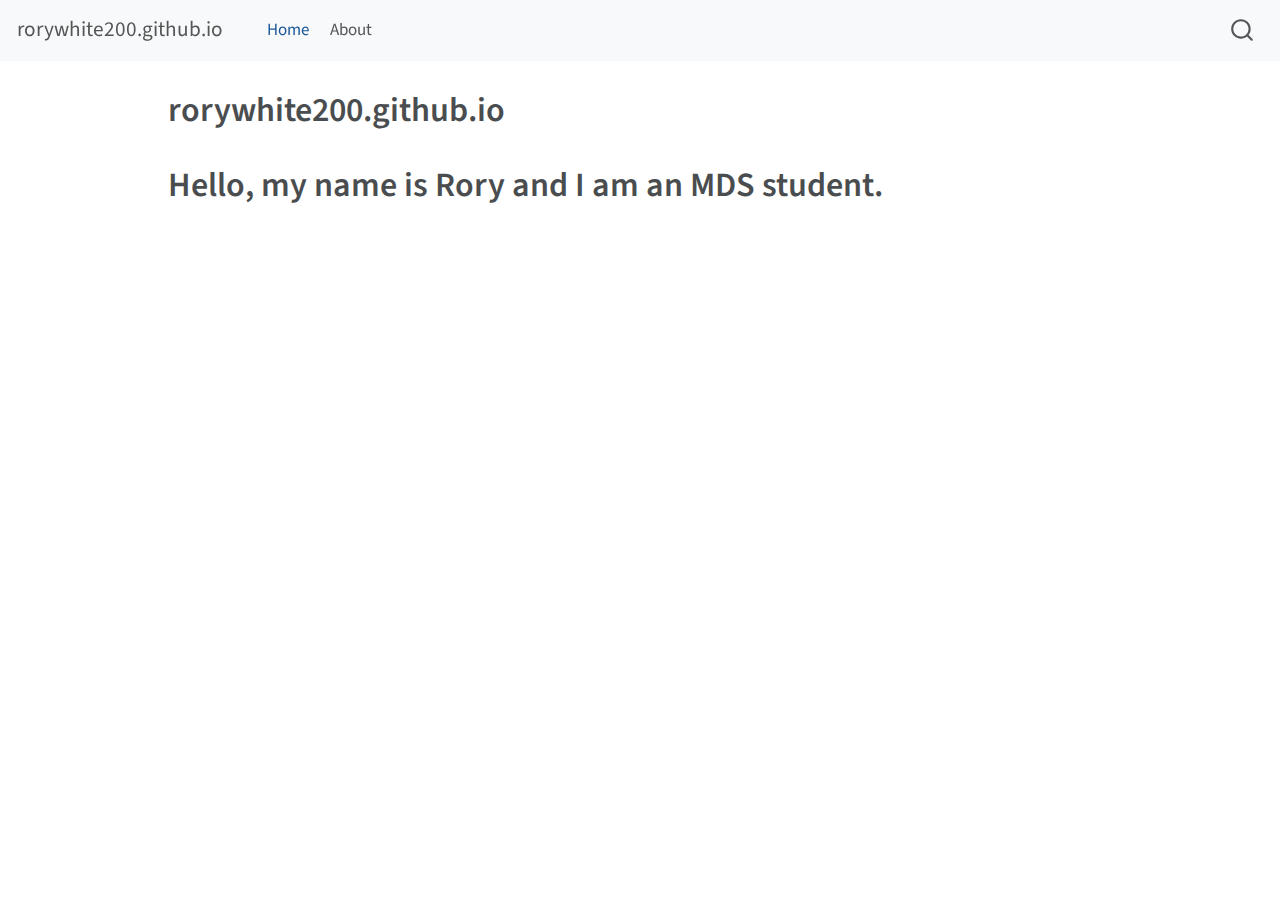
<file: docs/index.html>
<!DOCTYPE html>
<html xmlns="http://www.w3.org/1999/xhtml" lang="en" xml:lang="en"><head>

<meta charset="utf-8">
<meta name="generator" content="quarto-1.3.450">

<meta name="viewport" content="width=device-width, initial-scale=1.0, user-scalable=yes">


<title>rorywhite200.github.io</title>
<style>
code{white-space: pre-wrap;}
span.smallcaps{font-variant: small-caps;}
div.columns{display: flex; gap: min(4vw, 1.5em);}
div.column{flex: auto; overflow-x: auto;}
div.hanging-indent{margin-left: 1.5em; text-indent: -1.5em;}
ul.task-list{list-style: none;}
ul.task-list li input[type="checkbox"] {
  width: 0.8em;
  margin: 0 0.8em 0.2em -1em; /* quarto-specific, see https://github.com/quarto-dev/quarto-cli/issues/4556 */ 
  vertical-align: middle;
}
</style>


<script src="site_libs/quarto-nav/quarto-nav.js"></script>
<script src="site_libs/quarto-nav/headroom.min.js"></script>
<script src="site_libs/clipboard/clipboard.min.js"></script>
<script src="site_libs/quarto-search/autocomplete.umd.js"></script>
<script src="site_libs/quarto-search/fuse.min.js"></script>
<script src="site_libs/quarto-search/quarto-search.js"></script>
<meta name="quarto:offset" content="./">
<script src="site_libs/quarto-html/quarto.js"></script>
<script src="site_libs/quarto-html/popper.min.js"></script>
<script src="site_libs/quarto-html/tippy.umd.min.js"></script>
<script src="site_libs/quarto-html/anchor.min.js"></script>
<link href="site_libs/quarto-html/tippy.css" rel="stylesheet">
<link href="site_libs/quarto-html/quarto-syntax-highlighting.css" rel="stylesheet" id="quarto-text-highlighting-styles">
<script src="site_libs/bootstrap/bootstrap.min.js"></script>
<link href="site_libs/bootstrap/bootstrap-icons.css" rel="stylesheet">
<link href="site_libs/bootstrap/bootstrap.min.css" rel="stylesheet" id="quarto-bootstrap" data-mode="light">
<script id="quarto-search-options" type="application/json">{
  "location": "navbar",
  "copy-button": false,
  "collapse-after": 3,
  "panel-placement": "end",
  "type": "overlay",
  "limit": 20,
  "language": {
    "search-no-results-text": "No results",
    "search-matching-documents-text": "matching documents",
    "search-copy-link-title": "Copy link to search",
    "search-hide-matches-text": "Hide additional matches",
    "search-more-match-text": "more match in this document",
    "search-more-matches-text": "more matches in this document",
    "search-clear-button-title": "Clear",
    "search-detached-cancel-button-title": "Cancel",
    "search-submit-button-title": "Submit",
    "search-label": "Search"
  }
}</script>


<link rel="stylesheet" href="styles.css">
</head>

<body class="nav-fixed">

<div id="quarto-search-results"></div>
  <header id="quarto-header" class="headroom fixed-top">
    <nav class="navbar navbar-expand-lg navbar-dark ">
      <div class="navbar-container container-fluid">
      <div class="navbar-brand-container">
    <a class="navbar-brand" href="./index.html">
    <span class="navbar-title">rorywhite200.github.io</span>
    </a>
  </div>
            <div id="quarto-search" class="" title="Search"></div>
          <button class="navbar-toggler" type="button" data-bs-toggle="collapse" data-bs-target="#navbarCollapse" aria-controls="navbarCollapse" aria-expanded="false" aria-label="Toggle navigation" onclick="if (window.quartoToggleHeadroom) { window.quartoToggleHeadroom(); }">
  <span class="navbar-toggler-icon"></span>
</button>
          <div class="collapse navbar-collapse" id="navbarCollapse">
            <ul class="navbar-nav navbar-nav-scroll me-auto">
  <li class="nav-item">
    <a class="nav-link active" href="./index.html" rel="" target="" aria-current="page">
 <span class="menu-text">Home</span></a>
  </li>  
  <li class="nav-item">
    <a class="nav-link" href="./about.html" rel="" target="">
 <span class="menu-text">About</span></a>
  </li>  
</ul>
            <div class="quarto-navbar-tools ms-auto">
</div>
          </div> <!-- /navcollapse -->
      </div> <!-- /container-fluid -->
    </nav>
</header>
<!-- content -->
<div id="quarto-content" class="quarto-container page-columns page-rows-contents page-layout-article page-navbar">
<!-- sidebar -->
<!-- margin-sidebar -->
    <div id="quarto-margin-sidebar" class="sidebar margin-sidebar">
        
    </div>
<!-- main -->
<main class="content" id="quarto-document-content">

<header id="title-block-header" class="quarto-title-block default">
<div class="quarto-title">
<h1 class="title">rorywhite200.github.io</h1>
</div>



<div class="quarto-title-meta">

    
  
    
  </div>
  

</header>

<h1>
Hello, my name is Rory and I am an MDS student.
</h1>



</main> <!-- /main -->
<script id="quarto-html-after-body" type="application/javascript">
window.document.addEventListener("DOMContentLoaded", function (event) {
  const toggleBodyColorMode = (bsSheetEl) => {
    const mode = bsSheetEl.getAttribute("data-mode");
    const bodyEl = window.document.querySelector("body");
    if (mode === "dark") {
      bodyEl.classList.add("quarto-dark");
      bodyEl.classList.remove("quarto-light");
    } else {
      bodyEl.classList.add("quarto-light");
      bodyEl.classList.remove("quarto-dark");
    }
  }
  const toggleBodyColorPrimary = () => {
    const bsSheetEl = window.document.querySelector("link#quarto-bootstrap");
    if (bsSheetEl) {
      toggleBodyColorMode(bsSheetEl);
    }
  }
  toggleBodyColorPrimary();  
  const icon = "";
  const anchorJS = new window.AnchorJS();
  anchorJS.options = {
    placement: 'right',
    icon: icon
  };
  anchorJS.add('.anchored');
  const isCodeAnnotation = (el) => {
    for (const clz of el.classList) {
      if (clz.startsWith('code-annotation-')) {                     
        return true;
      }
    }
    return false;
  }
  const clipboard = new window.ClipboardJS('.code-copy-button', {
    text: function(trigger) {
      const codeEl = trigger.previousElementSibling.cloneNode(true);
      for (const childEl of codeEl.children) {
        if (isCodeAnnotation(childEl)) {
          childEl.remove();
        }
      }
      return codeEl.innerText;
    }
  });
  clipboard.on('success', function(e) {
    // button target
    const button = e.trigger;
    // don't keep focus
    button.blur();
    // flash "checked"
    button.classList.add('code-copy-button-checked');
    var currentTitle = button.getAttribute("title");
    button.setAttribute("title", "Copied!");
    let tooltip;
    if (window.bootstrap) {
      button.setAttribute("data-bs-toggle", "tooltip");
      button.setAttribute("data-bs-placement", "left");
      button.setAttribute("data-bs-title", "Copied!");
      tooltip = new bootstrap.Tooltip(button, 
        { trigger: "manual", 
          customClass: "code-copy-button-tooltip",
          offset: [0, -8]});
      tooltip.show();    
    }
    setTimeout(function() {
      if (tooltip) {
        tooltip.hide();
        button.removeAttribute("data-bs-title");
        button.removeAttribute("data-bs-toggle");
        button.removeAttribute("data-bs-placement");
      }
      button.setAttribute("title", currentTitle);
      button.classList.remove('code-copy-button-checked');
    }, 1000);
    // clear code selection
    e.clearSelection();
  });
  function tippyHover(el, contentFn) {
    const config = {
      allowHTML: true,
      content: contentFn,
      maxWidth: 500,
      delay: 100,
      arrow: false,
      appendTo: function(el) {
          return el.parentElement;
      },
      interactive: true,
      interactiveBorder: 10,
      theme: 'quarto',
      placement: 'bottom-start'
    };
    window.tippy(el, config); 
  }
  const noterefs = window.document.querySelectorAll('a[role="doc-noteref"]');
  for (var i=0; i<noterefs.length; i++) {
    const ref = noterefs[i];
    tippyHover(ref, function() {
      // use id or data attribute instead here
      let href = ref.getAttribute('data-footnote-href') || ref.getAttribute('href');
      try { href = new URL(href).hash; } catch {}
      const id = href.replace(/^#\/?/, "");
      const note = window.document.getElementById(id);
      return note.innerHTML;
    });
  }
      let selectedAnnoteEl;
      const selectorForAnnotation = ( cell, annotation) => {
        let cellAttr = 'data-code-cell="' + cell + '"';
        let lineAttr = 'data-code-annotation="' +  annotation + '"';
        const selector = 'span[' + cellAttr + '][' + lineAttr + ']';
        return selector;
      }
      const selectCodeLines = (annoteEl) => {
        const doc = window.document;
        const targetCell = annoteEl.getAttribute("data-target-cell");
        const targetAnnotation = annoteEl.getAttribute("data-target-annotation");
        const annoteSpan = window.document.querySelector(selectorForAnnotation(targetCell, targetAnnotation));
        const lines = annoteSpan.getAttribute("data-code-lines").split(",");
        const lineIds = lines.map((line) => {
          return targetCell + "-" + line;
        })
        let top = null;
        let height = null;
        let parent = null;
        if (lineIds.length > 0) {
            //compute the position of the single el (top and bottom and make a div)
            const el = window.document.getElementById(lineIds[0]);
            top = el.offsetTop;
            height = el.offsetHeight;
            parent = el.parentElement.parentElement;
          if (lineIds.length > 1) {
            const lastEl = window.document.getElementById(lineIds[lineIds.length - 1]);
            const bottom = lastEl.offsetTop + lastEl.offsetHeight;
            height = bottom - top;
          }
          if (top !== null && height !== null && parent !== null) {
            // cook up a div (if necessary) and position it 
            let div = window.document.getElementById("code-annotation-line-highlight");
            if (div === null) {
              div = window.document.createElement("div");
              div.setAttribute("id", "code-annotation-line-highlight");
              div.style.position = 'absolute';
              parent.appendChild(div);
            }
            div.style.top = top - 2 + "px";
            div.style.height = height + 4 + "px";
            let gutterDiv = window.document.getElementById("code-annotation-line-highlight-gutter");
            if (gutterDiv === null) {
              gutterDiv = window.document.createElement("div");
              gutterDiv.setAttribute("id", "code-annotation-line-highlight-gutter");
              gutterDiv.style.position = 'absolute';
              const codeCell = window.document.getElementById(targetCell);
              const gutter = codeCell.querySelector('.code-annotation-gutter');
              gutter.appendChild(gutterDiv);
            }
            gutterDiv.style.top = top - 2 + "px";
            gutterDiv.style.height = height + 4 + "px";
          }
          selectedAnnoteEl = annoteEl;
        }
      };
      const unselectCodeLines = () => {
        const elementsIds = ["code-annotation-line-highlight", "code-annotation-line-highlight-gutter"];
        elementsIds.forEach((elId) => {
          const div = window.document.getElementById(elId);
          if (div) {
            div.remove();
          }
        });
        selectedAnnoteEl = undefined;
      };
      // Attach click handler to the DT
      const annoteDls = window.document.querySelectorAll('dt[data-target-cell]');
      for (const annoteDlNode of annoteDls) {
        annoteDlNode.addEventListener('click', (event) => {
          const clickedEl = event.target;
          if (clickedEl !== selectedAnnoteEl) {
            unselectCodeLines();
            const activeEl = window.document.querySelector('dt[data-target-cell].code-annotation-active');
            if (activeEl) {
              activeEl.classList.remove('code-annotation-active');
            }
            selectCodeLines(clickedEl);
            clickedEl.classList.add('code-annotation-active');
          } else {
            // Unselect the line
            unselectCodeLines();
            clickedEl.classList.remove('code-annotation-active');
          }
        });
      }
  const findCites = (el) => {
    const parentEl = el.parentElement;
    if (parentEl) {
      const cites = parentEl.dataset.cites;
      if (cites) {
        return {
          el,
          cites: cites.split(' ')
        };
      } else {
        return findCites(el.parentElement)
      }
    } else {
      return undefined;
    }
  };
  var bibliorefs = window.document.querySelectorAll('a[role="doc-biblioref"]');
  for (var i=0; i<bibliorefs.length; i++) {
    const ref = bibliorefs[i];
    const citeInfo = findCites(ref);
    if (citeInfo) {
      tippyHover(citeInfo.el, function() {
        var popup = window.document.createElement('div');
        citeInfo.cites.forEach(function(cite) {
          var citeDiv = window.document.createElement('div');
          citeDiv.classList.add('hanging-indent');
          citeDiv.classList.add('csl-entry');
          var biblioDiv = window.document.getElementById('ref-' + cite);
          if (biblioDiv) {
            citeDiv.innerHTML = biblioDiv.innerHTML;
          }
          popup.appendChild(citeDiv);
        });
        return popup.innerHTML;
      });
    }
  }
});
</script>
</div> <!-- /content -->



</body></html>
</file>
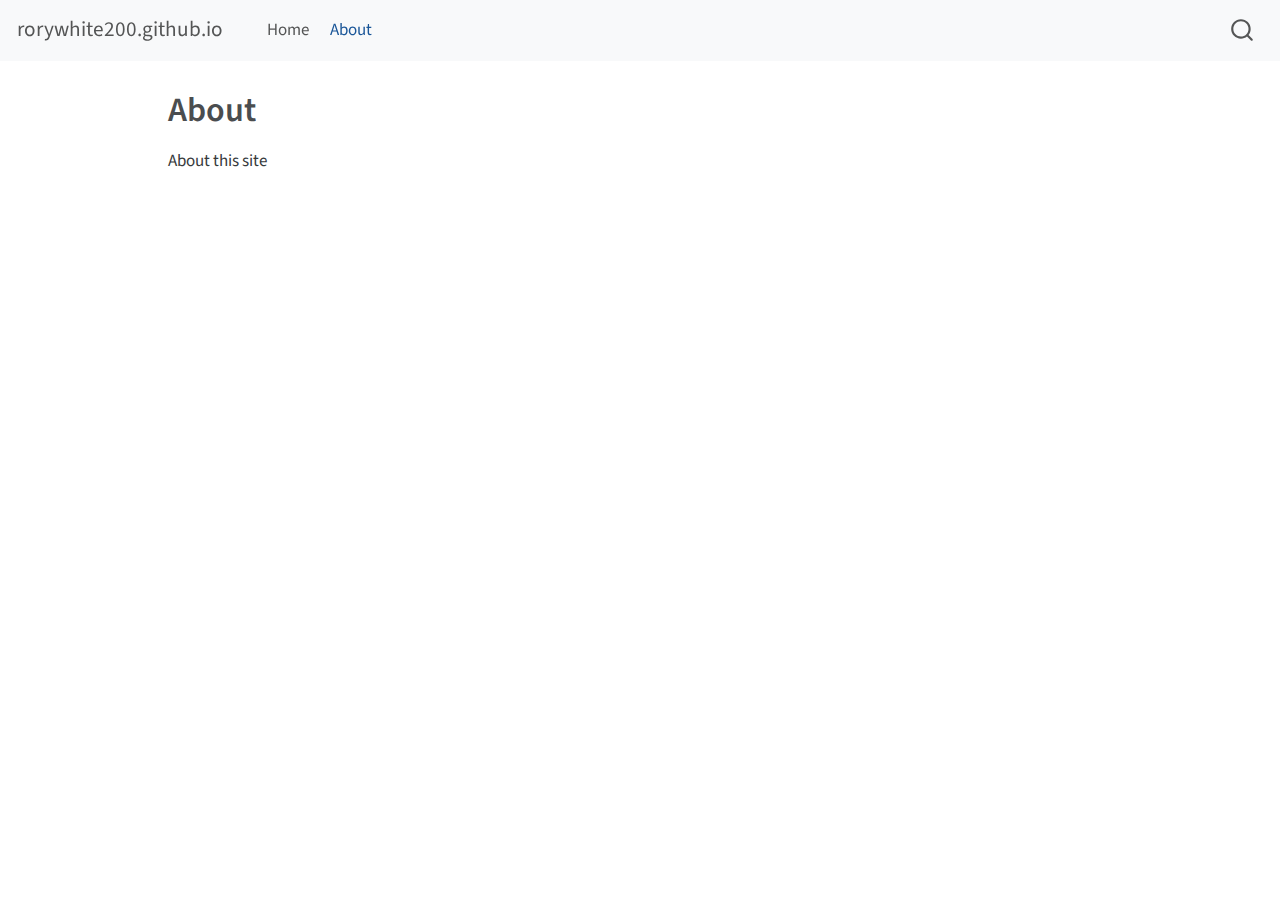
<file: docs/about.html>
<!DOCTYPE html>
<html xmlns="http://www.w3.org/1999/xhtml" lang="en" xml:lang="en"><head>

<meta charset="utf-8">
<meta name="generator" content="quarto-1.3.450">

<meta name="viewport" content="width=device-width, initial-scale=1.0, user-scalable=yes">


<title>rorywhite200.github.io - About</title>
<style>
code{white-space: pre-wrap;}
span.smallcaps{font-variant: small-caps;}
div.columns{display: flex; gap: min(4vw, 1.5em);}
div.column{flex: auto; overflow-x: auto;}
div.hanging-indent{margin-left: 1.5em; text-indent: -1.5em;}
ul.task-list{list-style: none;}
ul.task-list li input[type="checkbox"] {
  width: 0.8em;
  margin: 0 0.8em 0.2em -1em; /* quarto-specific, see https://github.com/quarto-dev/quarto-cli/issues/4556 */ 
  vertical-align: middle;
}
</style>


<script src="site_libs/quarto-nav/quarto-nav.js"></script>
<script src="site_libs/quarto-nav/headroom.min.js"></script>
<script src="site_libs/clipboard/clipboard.min.js"></script>
<script src="site_libs/quarto-search/autocomplete.umd.js"></script>
<script src="site_libs/quarto-search/fuse.min.js"></script>
<script src="site_libs/quarto-search/quarto-search.js"></script>
<meta name="quarto:offset" content="./">
<script src="site_libs/quarto-html/quarto.js"></script>
<script src="site_libs/quarto-html/popper.min.js"></script>
<script src="site_libs/quarto-html/tippy.umd.min.js"></script>
<script src="site_libs/quarto-html/anchor.min.js"></script>
<link href="site_libs/quarto-html/tippy.css" rel="stylesheet">
<link href="site_libs/quarto-html/quarto-syntax-highlighting.css" rel="stylesheet" id="quarto-text-highlighting-styles">
<script src="site_libs/bootstrap/bootstrap.min.js"></script>
<link href="site_libs/bootstrap/bootstrap-icons.css" rel="stylesheet">
<link href="site_libs/bootstrap/bootstrap.min.css" rel="stylesheet" id="quarto-bootstrap" data-mode="light">
<script id="quarto-search-options" type="application/json">{
  "location": "navbar",
  "copy-button": false,
  "collapse-after": 3,
  "panel-placement": "end",
  "type": "overlay",
  "limit": 20,
  "language": {
    "search-no-results-text": "No results",
    "search-matching-documents-text": "matching documents",
    "search-copy-link-title": "Copy link to search",
    "search-hide-matches-text": "Hide additional matches",
    "search-more-match-text": "more match in this document",
    "search-more-matches-text": "more matches in this document",
    "search-clear-button-title": "Clear",
    "search-detached-cancel-button-title": "Cancel",
    "search-submit-button-title": "Submit",
    "search-label": "Search"
  }
}</script>


<link rel="stylesheet" href="styles.css">
</head>

<body class="nav-fixed">

<div id="quarto-search-results"></div>
  <header id="quarto-header" class="headroom fixed-top">
    <nav class="navbar navbar-expand-lg navbar-dark ">
      <div class="navbar-container container-fluid">
      <div class="navbar-brand-container">
    <a class="navbar-brand" href="./index.html">
    <span class="navbar-title">rorywhite200.github.io</span>
    </a>
  </div>
            <div id="quarto-search" class="" title="Search"></div>
          <button class="navbar-toggler" type="button" data-bs-toggle="collapse" data-bs-target="#navbarCollapse" aria-controls="navbarCollapse" aria-expanded="false" aria-label="Toggle navigation" onclick="if (window.quartoToggleHeadroom) { window.quartoToggleHeadroom(); }">
  <span class="navbar-toggler-icon"></span>
</button>
          <div class="collapse navbar-collapse" id="navbarCollapse">
            <ul class="navbar-nav navbar-nav-scroll me-auto">
  <li class="nav-item">
    <a class="nav-link" href="./index.html" rel="" target="">
 <span class="menu-text">Home</span></a>
  </li>  
  <li class="nav-item">
    <a class="nav-link active" href="./about.html" rel="" target="" aria-current="page">
 <span class="menu-text">About</span></a>
  </li>  
</ul>
            <div class="quarto-navbar-tools ms-auto">
</div>
          </div> <!-- /navcollapse -->
      </div> <!-- /container-fluid -->
    </nav>
</header>
<!-- content -->
<div id="quarto-content" class="quarto-container page-columns page-rows-contents page-layout-article page-navbar">
<!-- sidebar -->
<!-- margin-sidebar -->
    <div id="quarto-margin-sidebar" class="sidebar margin-sidebar">
        
    </div>
<!-- main -->
<main class="content" id="quarto-document-content">

<header id="title-block-header" class="quarto-title-block default">
<div class="quarto-title">
<h1 class="title">About</h1>
</div>



<div class="quarto-title-meta">

    
  
    
  </div>
  

</header>

<p>About this site</p>



</main> <!-- /main -->
<script id="quarto-html-after-body" type="application/javascript">
window.document.addEventListener("DOMContentLoaded", function (event) {
  const toggleBodyColorMode = (bsSheetEl) => {
    const mode = bsSheetEl.getAttribute("data-mode");
    const bodyEl = window.document.querySelector("body");
    if (mode === "dark") {
      bodyEl.classList.add("quarto-dark");
      bodyEl.classList.remove("quarto-light");
    } else {
      bodyEl.classList.add("quarto-light");
      bodyEl.classList.remove("quarto-dark");
    }
  }
  const toggleBodyColorPrimary = () => {
    const bsSheetEl = window.document.querySelector("link#quarto-bootstrap");
    if (bsSheetEl) {
      toggleBodyColorMode(bsSheetEl);
    }
  }
  toggleBodyColorPrimary();  
  const icon = "";
  const anchorJS = new window.AnchorJS();
  anchorJS.options = {
    placement: 'right',
    icon: icon
  };
  anchorJS.add('.anchored');
  const isCodeAnnotation = (el) => {
    for (const clz of el.classList) {
      if (clz.startsWith('code-annotation-')) {                     
        return true;
      }
    }
    return false;
  }
  const clipboard = new window.ClipboardJS('.code-copy-button', {
    text: function(trigger) {
      const codeEl = trigger.previousElementSibling.cloneNode(true);
      for (const childEl of codeEl.children) {
        if (isCodeAnnotation(childEl)) {
          childEl.remove();
        }
      }
      return codeEl.innerText;
    }
  });
  clipboard.on('success', function(e) {
    // button target
    const button = e.trigger;
    // don't keep focus
    button.blur();
    // flash "checked"
    button.classList.add('code-copy-button-checked');
    var currentTitle = button.getAttribute("title");
    button.setAttribute("title", "Copied!");
    let tooltip;
    if (window.bootstrap) {
      button.setAttribute("data-bs-toggle", "tooltip");
      button.setAttribute("data-bs-placement", "left");
      button.setAttribute("data-bs-title", "Copied!");
      tooltip = new bootstrap.Tooltip(button, 
        { trigger: "manual", 
          customClass: "code-copy-button-tooltip",
          offset: [0, -8]});
      tooltip.show();    
    }
    setTimeout(function() {
      if (tooltip) {
        tooltip.hide();
        button.removeAttribute("data-bs-title");
        button.removeAttribute("data-bs-toggle");
        button.removeAttribute("data-bs-placement");
      }
      button.setAttribute("title", currentTitle);
      button.classList.remove('code-copy-button-checked');
    }, 1000);
    // clear code selection
    e.clearSelection();
  });
  function tippyHover(el, contentFn) {
    const config = {
      allowHTML: true,
      content: contentFn,
      maxWidth: 500,
      delay: 100,
      arrow: false,
      appendTo: function(el) {
          return el.parentElement;
      },
      interactive: true,
      interactiveBorder: 10,
      theme: 'quarto',
      placement: 'bottom-start'
    };
    window.tippy(el, config); 
  }
  const noterefs = window.document.querySelectorAll('a[role="doc-noteref"]');
  for (var i=0; i<noterefs.length; i++) {
    const ref = noterefs[i];
    tippyHover(ref, function() {
      // use id or data attribute instead here
      let href = ref.getAttribute('data-footnote-href') || ref.getAttribute('href');
      try { href = new URL(href).hash; } catch {}
      const id = href.replace(/^#\/?/, "");
      const note = window.document.getElementById(id);
      return note.innerHTML;
    });
  }
      let selectedAnnoteEl;
      const selectorForAnnotation = ( cell, annotation) => {
        let cellAttr = 'data-code-cell="' + cell + '"';
        let lineAttr = 'data-code-annotation="' +  annotation + '"';
        const selector = 'span[' + cellAttr + '][' + lineAttr + ']';
        return selector;
      }
      const selectCodeLines = (annoteEl) => {
        const doc = window.document;
        const targetCell = annoteEl.getAttribute("data-target-cell");
        const targetAnnotation = annoteEl.getAttribute("data-target-annotation");
        const annoteSpan = window.document.querySelector(selectorForAnnotation(targetCell, targetAnnotation));
        const lines = annoteSpan.getAttribute("data-code-lines").split(",");
        const lineIds = lines.map((line) => {
          return targetCell + "-" + line;
        })
        let top = null;
        let height = null;
        let parent = null;
        if (lineIds.length > 0) {
            //compute the position of the single el (top and bottom and make a div)
            const el = window.document.getElementById(lineIds[0]);
            top = el.offsetTop;
            height = el.offsetHeight;
            parent = el.parentElement.parentElement;
          if (lineIds.length > 1) {
            const lastEl = window.document.getElementById(lineIds[lineIds.length - 1]);
            const bottom = lastEl.offsetTop + lastEl.offsetHeight;
            height = bottom - top;
          }
          if (top !== null && height !== null && parent !== null) {
            // cook up a div (if necessary) and position it 
            let div = window.document.getElementById("code-annotation-line-highlight");
            if (div === null) {
              div = window.document.createElement("div");
              div.setAttribute("id", "code-annotation-line-highlight");
              div.style.position = 'absolute';
              parent.appendChild(div);
            }
            div.style.top = top - 2 + "px";
            div.style.height = height + 4 + "px";
            let gutterDiv = window.document.getElementById("code-annotation-line-highlight-gutter");
            if (gutterDiv === null) {
              gutterDiv = window.document.createElement("div");
              gutterDiv.setAttribute("id", "code-annotation-line-highlight-gutter");
              gutterDiv.style.position = 'absolute';
              const codeCell = window.document.getElementById(targetCell);
              const gutter = codeCell.querySelector('.code-annotation-gutter');
              gutter.appendChild(gutterDiv);
            }
            gutterDiv.style.top = top - 2 + "px";
            gutterDiv.style.height = height + 4 + "px";
          }
          selectedAnnoteEl = annoteEl;
        }
      };
      const unselectCodeLines = () => {
        const elementsIds = ["code-annotation-line-highlight", "code-annotation-line-highlight-gutter"];
        elementsIds.forEach((elId) => {
          const div = window.document.getElementById(elId);
          if (div) {
            div.remove();
          }
        });
        selectedAnnoteEl = undefined;
      };
      // Attach click handler to the DT
      const annoteDls = window.document.querySelectorAll('dt[data-target-cell]');
      for (const annoteDlNode of annoteDls) {
        annoteDlNode.addEventListener('click', (event) => {
          const clickedEl = event.target;
          if (clickedEl !== selectedAnnoteEl) {
            unselectCodeLines();
            const activeEl = window.document.querySelector('dt[data-target-cell].code-annotation-active');
            if (activeEl) {
              activeEl.classList.remove('code-annotation-active');
            }
            selectCodeLines(clickedEl);
            clickedEl.classList.add('code-annotation-active');
          } else {
            // Unselect the line
            unselectCodeLines();
            clickedEl.classList.remove('code-annotation-active');
          }
        });
      }
  const findCites = (el) => {
    const parentEl = el.parentElement;
    if (parentEl) {
      const cites = parentEl.dataset.cites;
      if (cites) {
        return {
          el,
          cites: cites.split(' ')
        };
      } else {
        return findCites(el.parentElement)
      }
    } else {
      return undefined;
    }
  };
  var bibliorefs = window.document.querySelectorAll('a[role="doc-biblioref"]');
  for (var i=0; i<bibliorefs.length; i++) {
    const ref = bibliorefs[i];
    const citeInfo = findCites(ref);
    if (citeInfo) {
      tippyHover(citeInfo.el, function() {
        var popup = window.document.createElement('div');
        citeInfo.cites.forEach(function(cite) {
          var citeDiv = window.document.createElement('div');
          citeDiv.classList.add('hanging-indent');
          citeDiv.classList.add('csl-entry');
          var biblioDiv = window.document.getElementById('ref-' + cite);
          if (biblioDiv) {
            citeDiv.innerHTML = biblioDiv.innerHTML;
          }
          popup.appendChild(citeDiv);
        });
        return popup.innerHTML;
      });
    }
  }
});
</script>
</div> <!-- /content -->



</body></html>
</file>
<file: docs/site_libs/quarto-html/tippy.css>
.tippy-box[data-animation=fade][data-state=hidden]{opacity:0}[data-tippy-root]{max-width:calc(100vw - 10px)}.tippy-box{position:relative;background-color:#333;color:#fff;border-radius:4px;font-size:14px;line-height:1.4;white-space:normal;outline:0;transition-property:transform,visibility,opacity}.tippy-box[data-placement^=top]>.tippy-arrow{bottom:0}.tippy-box[data-placement^=top]>.tippy-arrow:before{bottom:-7px;left:0;border-width:8px 8px 0;border-top-color:initial;transform-origin:center top}.tippy-box[data-placement^=bottom]>.tippy-arrow{top:0}.tippy-box[data-placement^=bottom]>.tippy-arrow:before{top:-7px;left:0;border-width:0 8px 8px;border-bottom-color:initial;transform-origin:center bottom}.tippy-box[data-placement^=left]>.tippy-arrow{right:0}.tippy-box[data-placement^=left]>.tippy-arrow:before{border-width:8px 0 8px 8px;border-left-color:initial;right:-7px;transform-origin:center left}.tippy-box[data-placement^=right]>.tippy-arrow{left:0}.tippy-box[data-placement^=right]>.tippy-arrow:before{left:-7px;border-width:8px 8px 8px 0;border-right-color:initial;transform-origin:center right}.tippy-box[data-inertia][data-state=visible]{transition-timing-function:cubic-bezier(.54,1.5,.38,1.11)}.tippy-arrow{width:16px;height:16px;color:#333}.tippy-arrow:before{content:"";position:absolute;border-color:transparent;border-style:solid}.tippy-content{position:relative;padding:5px 9px;z-index:1}
</file>
<file: docs/site_libs/quarto-html/quarto-syntax-highlighting.css>
/* quarto syntax highlight colors */
:root {
  --quarto-hl-ot-color: #003B4F;
  --quarto-hl-at-color: #657422;
  --quarto-hl-ss-color: #20794D;
  --quarto-hl-an-color: #5E5E5E;
  --quarto-hl-fu-color: #4758AB;
  --quarto-hl-st-color: #20794D;
  --quarto-hl-cf-color: #003B4F;
  --quarto-hl-op-color: #5E5E5E;
  --quarto-hl-er-color: #AD0000;
  --quarto-hl-bn-color: #AD0000;
  --quarto-hl-al-color: #AD0000;
  --quarto-hl-va-color: #111111;
  --quarto-hl-bu-color: inherit;
  --quarto-hl-ex-color: inherit;
  --quarto-hl-pp-color: #AD0000;
  --quarto-hl-in-color: #5E5E5E;
  --quarto-hl-vs-color: #20794D;
  --quarto-hl-wa-color: #5E5E5E;
  --quarto-hl-do-color: #5E5E5E;
  --quarto-hl-im-color: #00769E;
  --quarto-hl-ch-color: #20794D;
  --quarto-hl-dt-color: #AD0000;
  --quarto-hl-fl-color: #AD0000;
  --quarto-hl-co-color: #5E5E5E;
  --quarto-hl-cv-color: #5E5E5E;
  --quarto-hl-cn-color: #8f5902;
  --quarto-hl-sc-color: #5E5E5E;
  --quarto-hl-dv-color: #AD0000;
  --quarto-hl-kw-color: #003B4F;
}

/* other quarto variables */
:root {
  --quarto-font-monospace: SFMono-Regular, Menlo, Monaco, Consolas, "Liberation Mono", "Courier New", monospace;
}

pre > code.sourceCode > span {
  color: #003B4F;
}

code span {
  color: #003B4F;
}

code.sourceCode > span {
  color: #003B4F;
}

div.sourceCode,
div.sourceCode pre.sourceCode {
  color: #003B4F;
}

code span.ot {
  color: #003B4F;
  font-style: inherit;
}

code span.at {
  color: #657422;
  font-style: inherit;
}

code span.ss {
  color: #20794D;
  font-style: inherit;
}

code span.an {
  color: #5E5E5E;
  font-style: inherit;
}

code span.fu {
  color: #4758AB;
  font-style: inherit;
}

code span.st {
  color: #20794D;
  font-style: inherit;
}

code span.cf {
  color: #003B4F;
  font-style: inherit;
}

code span.op {
  color: #5E5E5E;
  font-style: inherit;
}

code span.er {
  color: #AD0000;
  font-style: inherit;
}

code span.bn {
  color: #AD0000;
  font-style: inherit;
}

code span.al {
  color: #AD0000;
  font-style: inherit;
}

code span.va {
  color: #111111;
  font-style: inherit;
}

code span.bu {
  font-style: inherit;
}

code span.ex {
  font-style: inherit;
}

code span.pp {
  color: #AD0000;
  font-style: inherit;
}

code span.in {
  color: #5E5E5E;
  font-style: inherit;
}

code span.vs {
  color: #20794D;
  font-style: inherit;
}

code span.wa {
  color: #5E5E5E;
  font-style: italic;
}

code span.do {
  color: #5E5E5E;
  font-style: italic;
}

code span.im {
  color: #00769E;
  font-style: inherit;
}

code span.ch {
  color: #20794D;
  font-style: inherit;
}

code span.dt {
  color: #AD0000;
  font-style: inherit;
}

code span.fl {
  color: #AD0000;
  font-style: inherit;
}

code span.co {
  color: #5E5E5E;
  font-style: inherit;
}

code span.cv {
  color: #5E5E5E;
  font-style: italic;
}

code span.cn {
  color: #8f5902;
  font-style: inherit;
}

code span.sc {
  color: #5E5E5E;
  font-style: inherit;
}

code span.dv {
  color: #AD0000;
  font-style: inherit;
}

code span.kw {
  color: #003B4F;
  font-style: inherit;
}

.prevent-inlining {
  content: "</";
}

/*# sourceMappingURL=debc5d5d77c3f9108843748ff7464032.css.map */
</file>
<file: docs/styles.css>
/* css styles */
</file>
